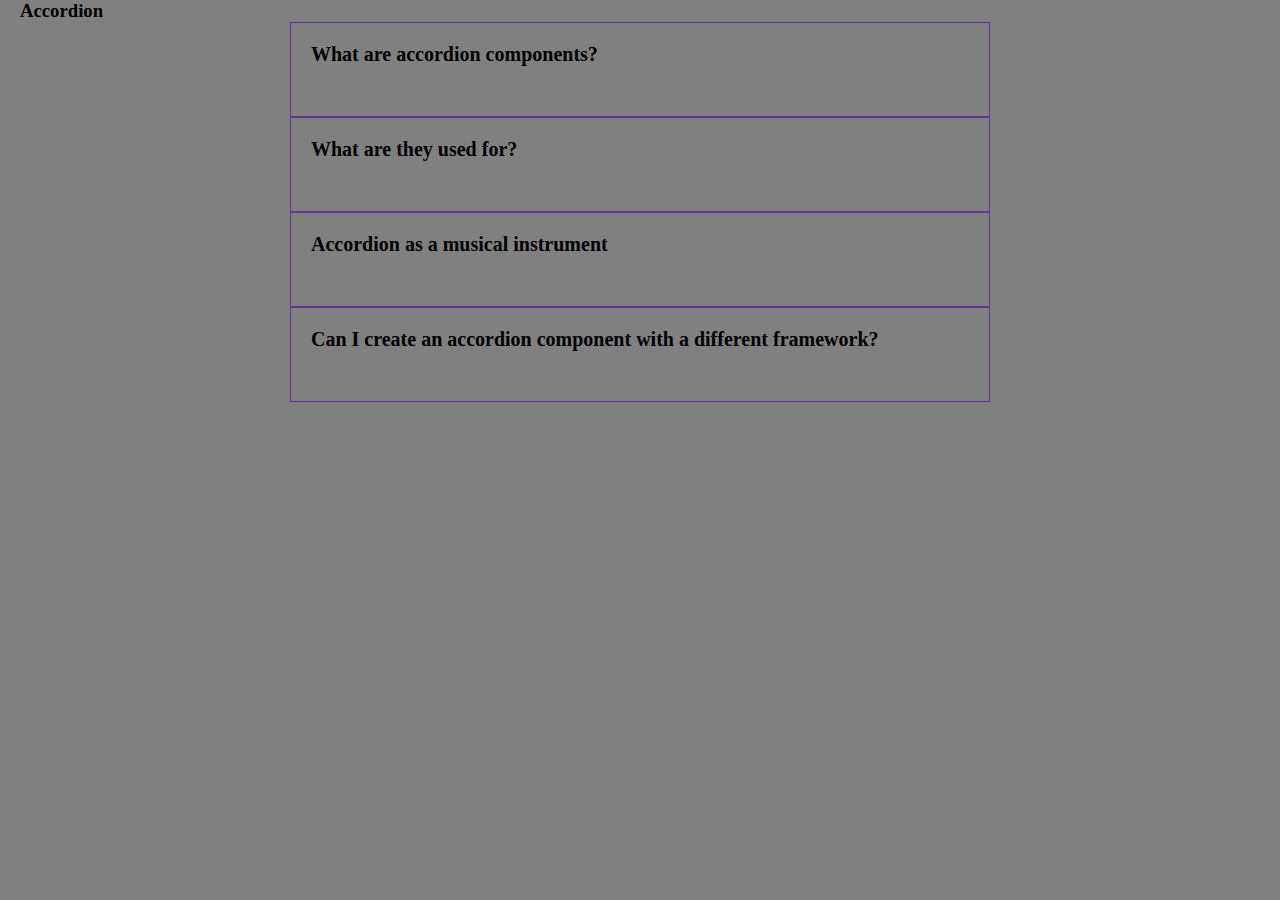
<file: accordion/index.html>
<!DOCTYPE html>
<html lang="en">
  <head>
    <meta charset="UTF-8" />
    <meta name="viewport" content="width=device-width, initial-scale=1.0" />
    <title>Accordion</title>
    <link
      rel="stylesheet"
      href="https://cdnjs.cloudflare.com/ajax/libs/font-awesome/6.6.0/css/all.min.css"
      integrity="sha512-Kc323vGBEqzTmouAECnVceyQqyqdsSiqLQISBL29aUW4U/M7pSPA/gEUZQqv1cwx4OnYxTxve5UMg5GT6L4JJg=="
      crossorigin="anonymous"
      referrerpolicy="no-referrer"
    />
    <link rel="stylesheet" href="style.css" />
  </head>
  <body>
    <section>
      <div class="container">
        <h3>Accordion</h3>
        <div class="accordion"></div>
      </div>
    </section>
  </body>
  <script type="module" src="script.js"></script>
</html>
</file>
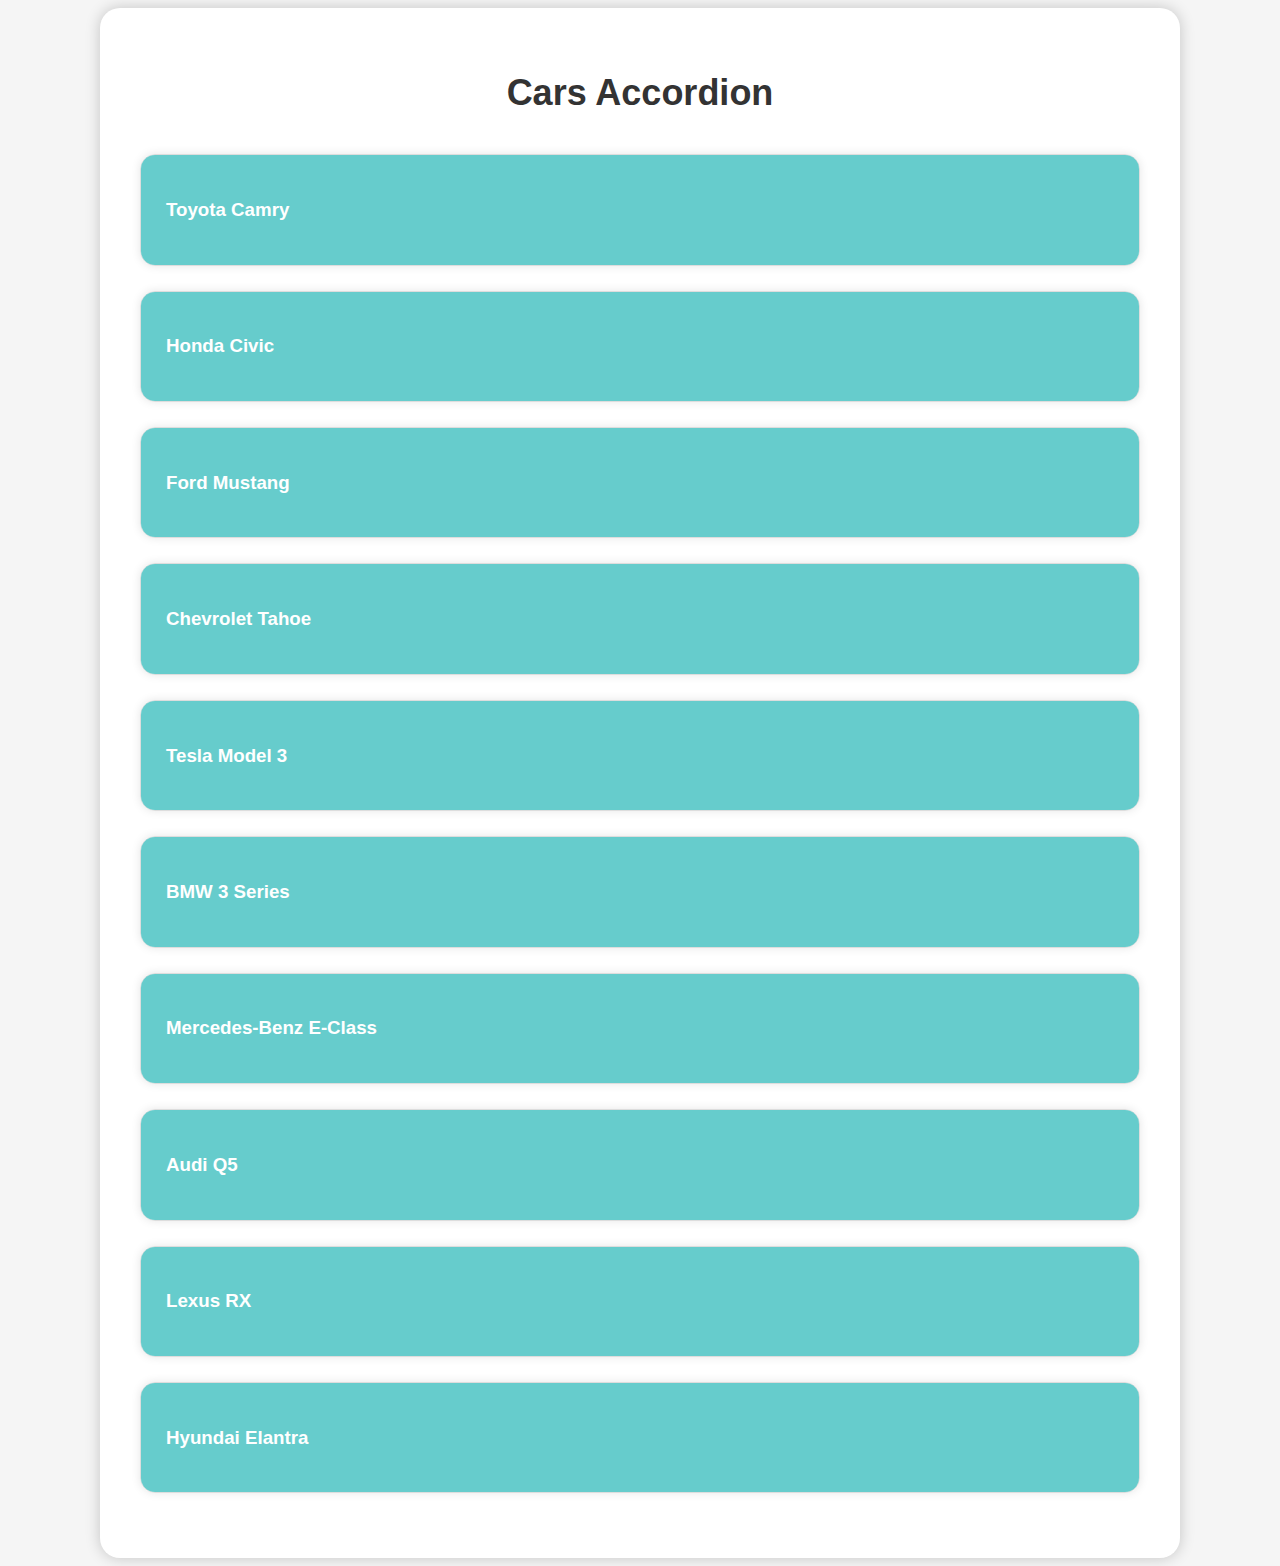
<file: cars-accordion/index.html>
<!DOCTYPE html>
<html lang="en">
<head>
    <meta charset="UTF-8">
    <meta name="viewport" content="width=device-width, initial-scale=1.0">
    <title>Cars</title>
    <link rel="stylesheet" href="style.css">
</head>
<body>
    <section>
        <div class="container">
            <div class="title">
                <h1>
                    Cars Accordion
                </h1>
            </div>

            <div class="accordion">

            </div>
        </div>
    </section>


    <script type="module" src="script.js"></script>
</body>

</html>
</file>
<file: accordion/style.css>
*{
    margin: 0;
    padding: 0;
    box-sizing: border-box;
}


body{
    background-color: grey;

}


.section{
    min-height: 100vh;
    padding-top: 100px;
}

.container{
    max-width: 1440px;
    margin-left: auto;
    margin-right: auto;
    padding-left: 20px;
    padding-right: 20px;
}

h1{
    font-size: 40px;
    margin-bottom: 50px;
    color:rgb(48, 168, 189)
}

.accordion{
    max-width: 700px;
    margin: auto; 
}

.accordion-item{

    border: 1px solid rebeccapurple;
    padding: 20px;
}


.accordion-title{
    display: flex;
    align-items: center;
    gap: 10px;
    padding-bottom: 30px;

}

.accordion-title h3{
    flex:1;
    font-size: 20px;

}

.accordion-title i{
    font-size: 20px;
    cursor: pointer;
    color: white;
}

.accordion-content{
    display: none;
}

.accordion-title.active + .accordion-content{
    display: block;
    padding-top: 20px;
}

.accordion-content p{
    font-size: 20px;
    color: lightsalmon;
}

.accordion-title.active i{
    transform: rotate(180deg);
    
}

.accordion-title.active{
    border-bottom: 2px solid red;
}
</file>
<file: cars-accordion/style.css>
.accordin-content{
    display: none;
}


.accordin-title.active + .accordin-content{
    display: block;
}


.specs-list{
    display: none;
}


body {
  font-family: 'Montserrat', sans-serif;
  background-color: #f5f5f5;
}

.container {
  max-width: 1000px;
  margin: 0 auto;
  padding: 40px;
  background-color: #fff;
  border-radius: 20px;
  box-shadow: 0 0 15px rgba(0, 0, 0, 0.2);
}

.title h1 {
  text-align: center;
  color: #333;
  font-weight: bold;
  font-size: 36px;
  margin-bottom: 30px;
}

.accordion {
  margin-top: 40px;
}

.accordin-item {
  margin-bottom: 25px;
  border: 1px solid #ddd;
  border-radius: 15px;
  overflow: hidden;
  box-shadow: 0 0 10px rgba(0, 0, 0, 0.1);
}

.accordin-title {
  background-color: #66CCCC;
  color: #fff;
  padding: 25px;
  cursor: pointer;
  display: flex;
  justify-content: space-between;
  align-items: center;
}

.accordin-title.active {
  background-color: #4CAF50;
}

.accordin-content {
  display: none;
  padding: 25px;
  background-color: #f7f7f7;
}

.accordin-title.active + .accordin-content {
  display: block;
}

.accordin-content ul {
  list-style: none;
  padding: 0;
  margin: 0;
}

.accordin-content li {
  padding: 20px;
  border-bottom: 1px solid #ddd;
  background-color: #f2f2f2;
  border-radius: 10px;
  box-shadow: 0 0 10px rgba(0, 0, 0, 0.1);
}

.accordin-content li:nth-child(odd) {
  background-color: #e9ecef;
}

.accordin-content li:nth-child(even) {
  background-color: #f7f7f7;
}

.accordin-content li:last-child {
  border-bottom: none;
}

.specs-list {
  display: none;
  background-color: #e9ecef;
  border-radius: 10px;
  box-shadow: 0 0 10px rgba(0, 0, 0, 0.1);
}

.accordin-title.active ~ .specs-list {
  display: block;
}

.specs-list li {
  padding: 15px;
  border-bottom: 1px solid #ddd;
  background-color: #f2f2f2;
  border-radius: 10px;
  box-shadow: 0 0 10px rgba(0, 0, 0, 0.1);
}

.specs-list li:nth-child(odd) {
  background-color: #e9ecef;
}

.specs-list li:nth-child(even) {
  background-color: #f7f7f7;
}

.specs-list li:last-child {
  border-bottom: none;
}

#spec-heading {
  color: #4CAF50;
  margin-bottom: 10px;
}
</file>
